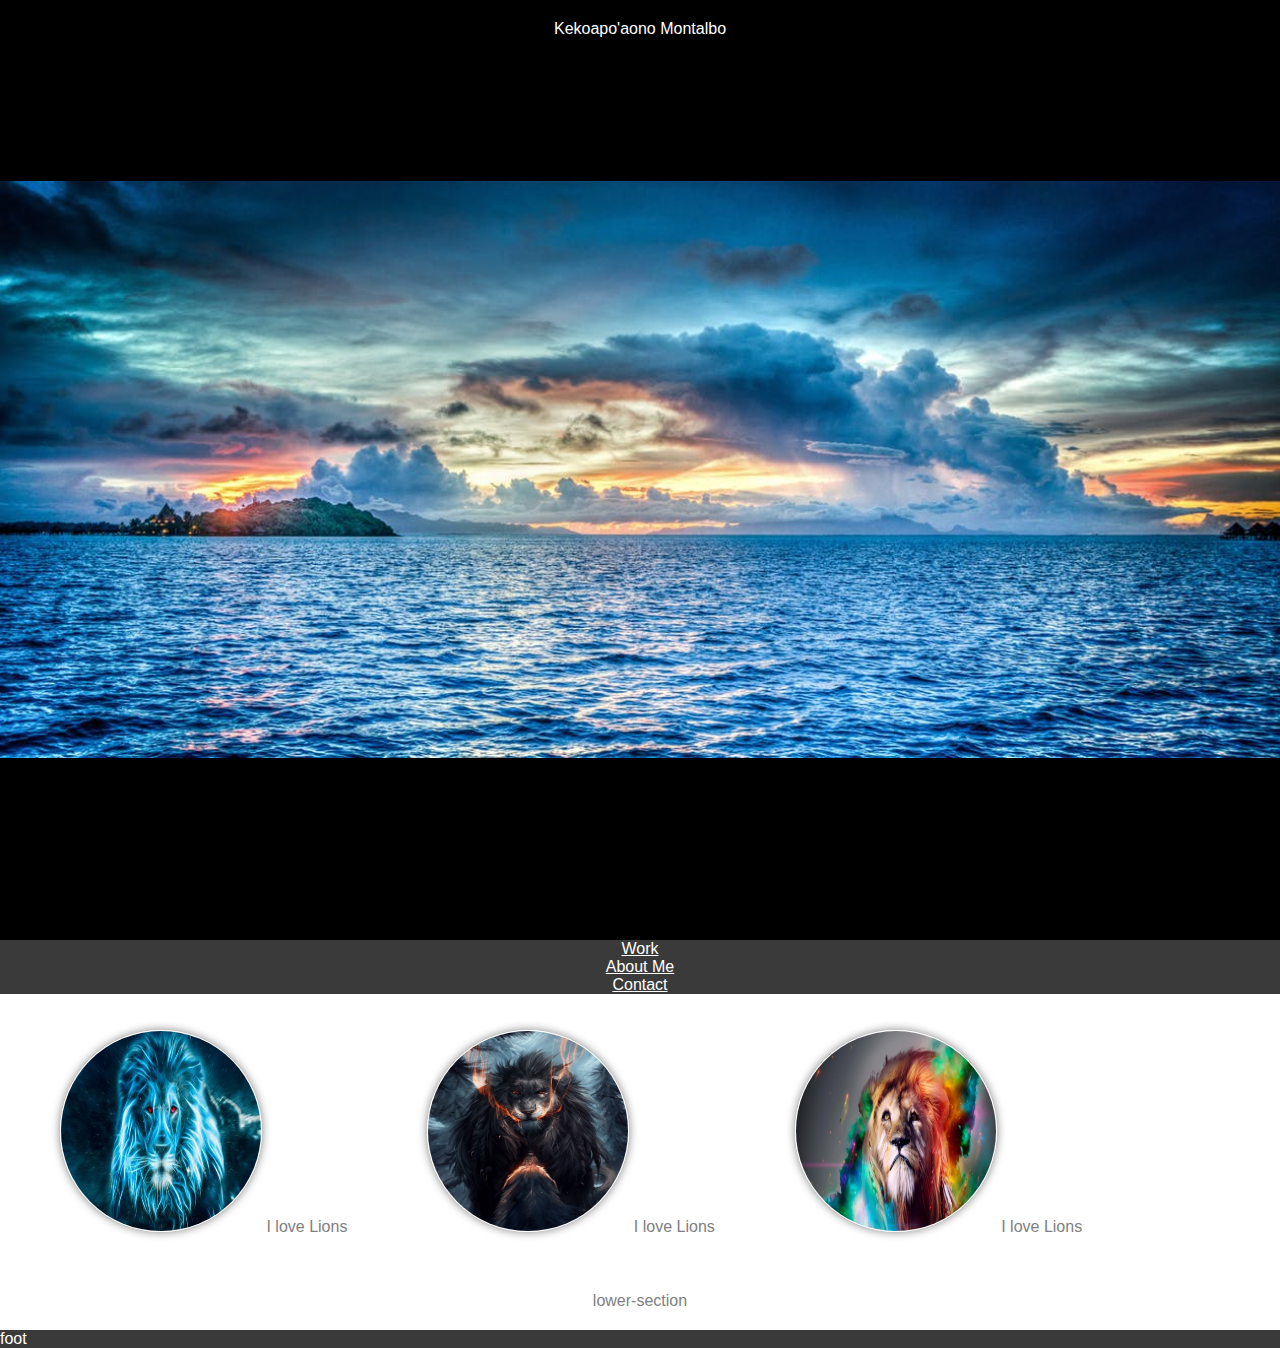
<file: index.html>
<!DOCTYPE html>
<html>
    <head>
        <title>King's Landing</title>
        <script src="script.js"></script>
        <link rel="stylesheet" href="styles.css">
    </head>

    <body>
        <header class = "Home">Kekoapo'aono Montalbo</header>
        <nav>
            <ul>
                <li><a href="Work.html">Work</a></li>
                <li><a href= "AboutMe.html">About Me</a></li>
                <li><a href= "contact.html">Contact</a></li>
            </ul>
        </nav>
        <section class = "Lions">
            <figure>
                <img src="images/NeonLion.jpg" alt="Cool Lion and Wolf Picture">
                I love Lions
            </figure>
            <figure>
                    <img src="images/LionandWolf.jpg" alt="Cool Lion and Wolf Picture">
                    I love Lions
                </figure>
            <figure>
                <img src="images/GalaxyLion.jpg" alt="Cool Lion and Wolf Picture">
                I love Lions
            </figure>
        </section>
        <section>lower-section</section>
        <footer>foot</footer>
    </body>
</html>
</file>
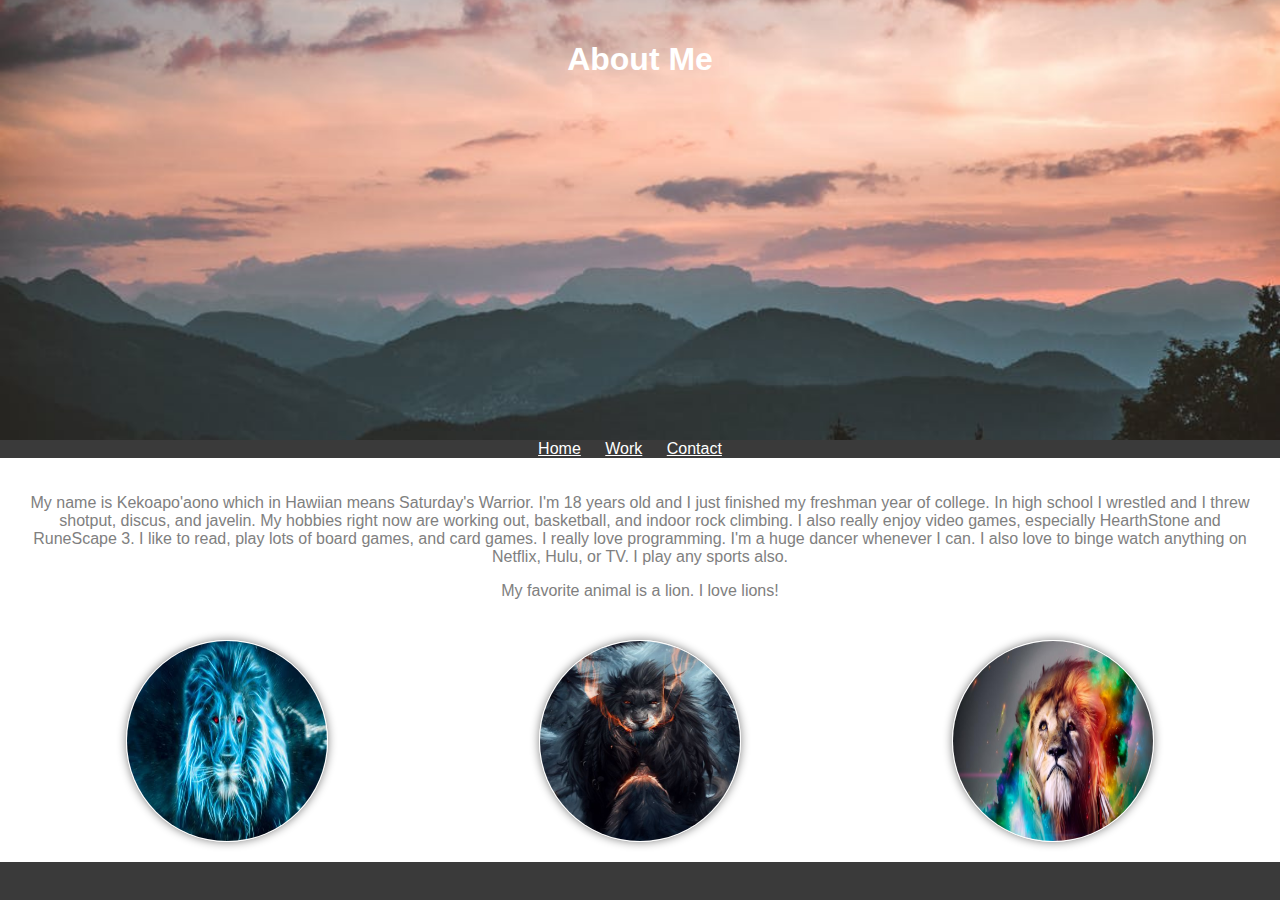
<file: AboutMe.html>
<!DOCTYPE html>
<html>
    <head>
        <title>About The King</title>
        <link rel="stylesheet" href="styles.css">
    </head>

    <body>
        <header class = "AboutMe">
            <h1>About Me</h1>
        </header>
            <nav>
                <ul>
                    <li class = "navBar"><a href="index.html">Home</a></li>
                    <li class = "navBar"><a href= "Work.html">Work</a></li>
                    <li class = "navBar"><a href= "contact.html">Contact</a></li>
                </ul>
            </nav>
            <section>
                <p>My name is Kekoapo'aono which in Hawiian means Saturday's Warrior. 
                    I'm 18 years old and I just finished my freshman year of college. 
                    In high school I wrestled and I threw shotput, discus, and javelin.
                    My hobbies right now are working out, basketball, and indoor rock climbing.
                    I also really enjoy video games, especially HearthStone and RuneScape 3.
                    I like to read, play lots of board games, and card games. 
                    I really love programming. I'm a huge dancer whenever I can. 
                    I also love to binge watch anything on Netflix, Hulu, or TV. 
                    I play any sports also.
                </p>
                        My favorite animal is a lion. I love lions!
            </section>
            <section class = "Lions">
                
                <img src="images/NeonLion.jpg" alt="Neon Lion">
                <img src="images/LionandWolf.jpg" alt="Cool Lion and Wolf Picture">
                <img src="images/GalaxyLion.jpg" alt="Rainbow Galaxy Lion">
            </section>
    </body>
</html>
</file>
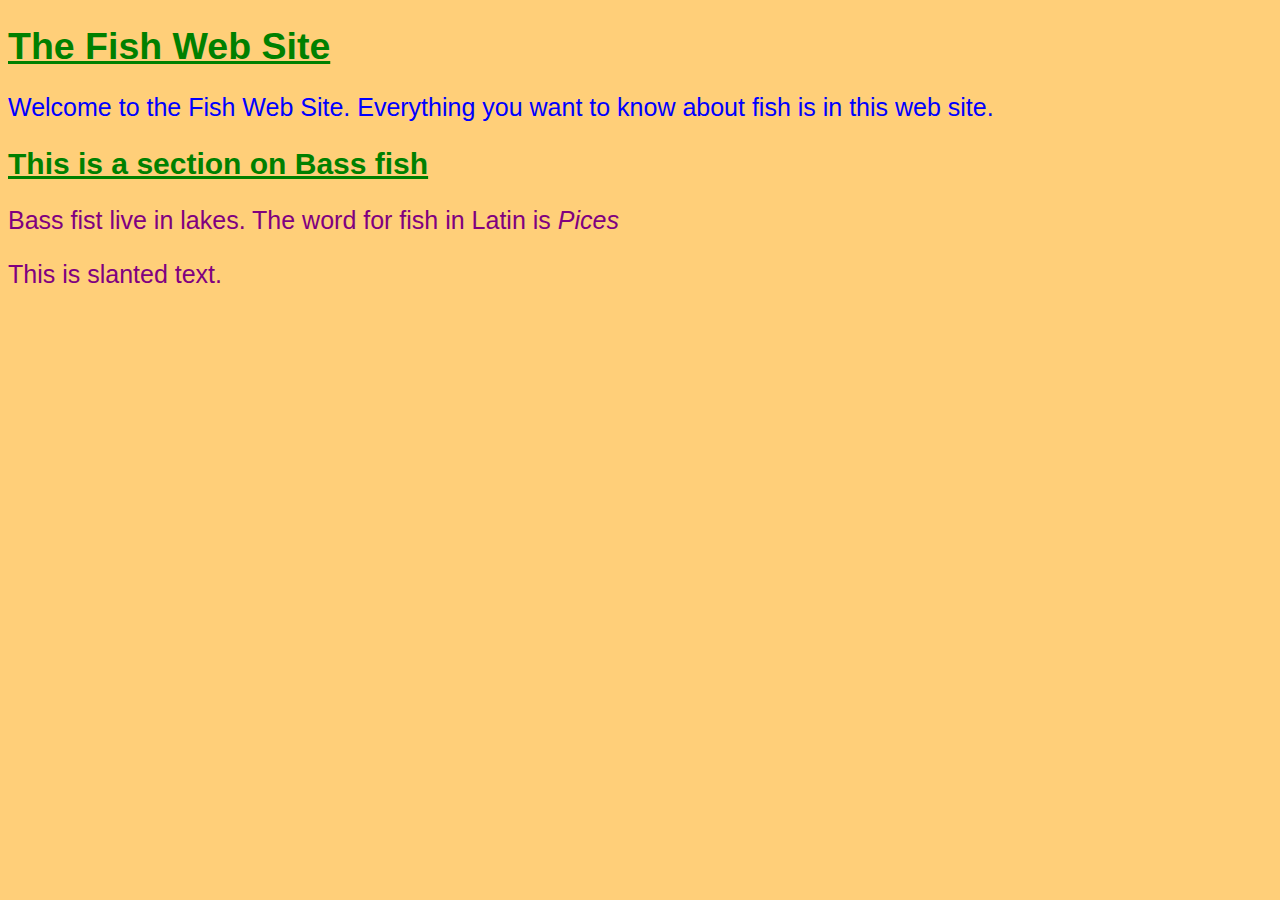
<file: Fishy.html>
<!doctype html>

<html>

<head>

<link rel="stylesheet" type="text/css" href="style.css">

</head>

<body>

<h1> The Fish Web Site </h1>

<p class="para1"> Welcome to the Fish Web Site. Everything you want to know 
about fish is in this web site. </p>

<h2> This is a section on Bass fish </h2>

<p class="para2"> Bass fist live in lakes. The word for fish 
in Latin is <i>Pices</i>	</p>

<p class="para3"> This is slanted text. </p>

</body>
</file>
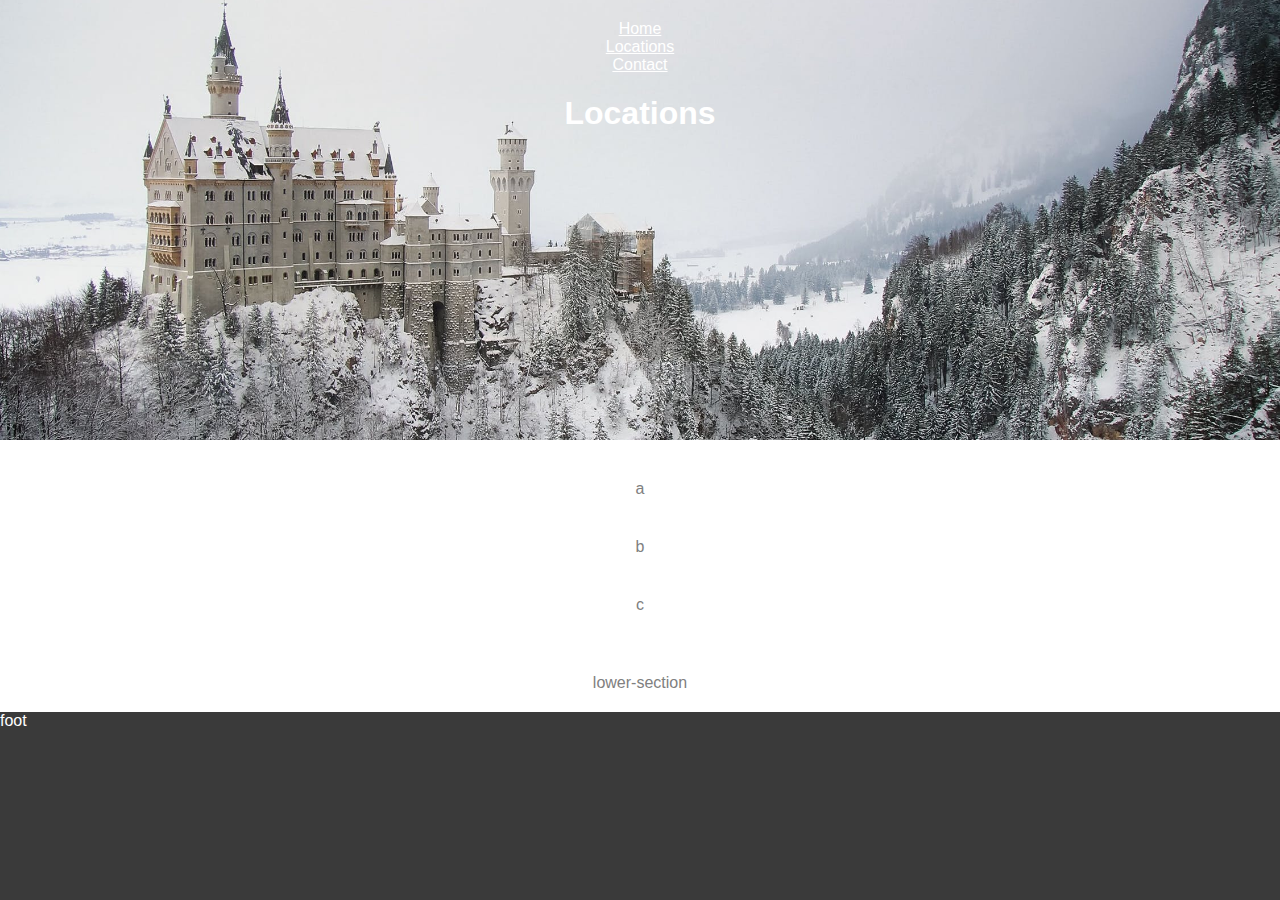
<file: locations.html>
<!DOCTYPE html>
<html>
    <head>
        <title>My Page!</title>
        <link rel="stylesheet" href="styles.css">
    </head>

    <body>
        <header>
            <nav>
                <ul>
                    <li><a href="index.html">Home</a></li>
                    <li><a href= "locations.html">Locations</a></li>
                    <li><a href= "contact.html">Contact</a></li>
                </ul>
            </nav>
            <h1>Locations</h1>
        </header>
        <section>
            <div>a</div>
            <div>b</div>
            <div>c</div>
        </section>
        <section>lower-section</section>
        <footer>foot</footer>
    </body>
</html>
</file>
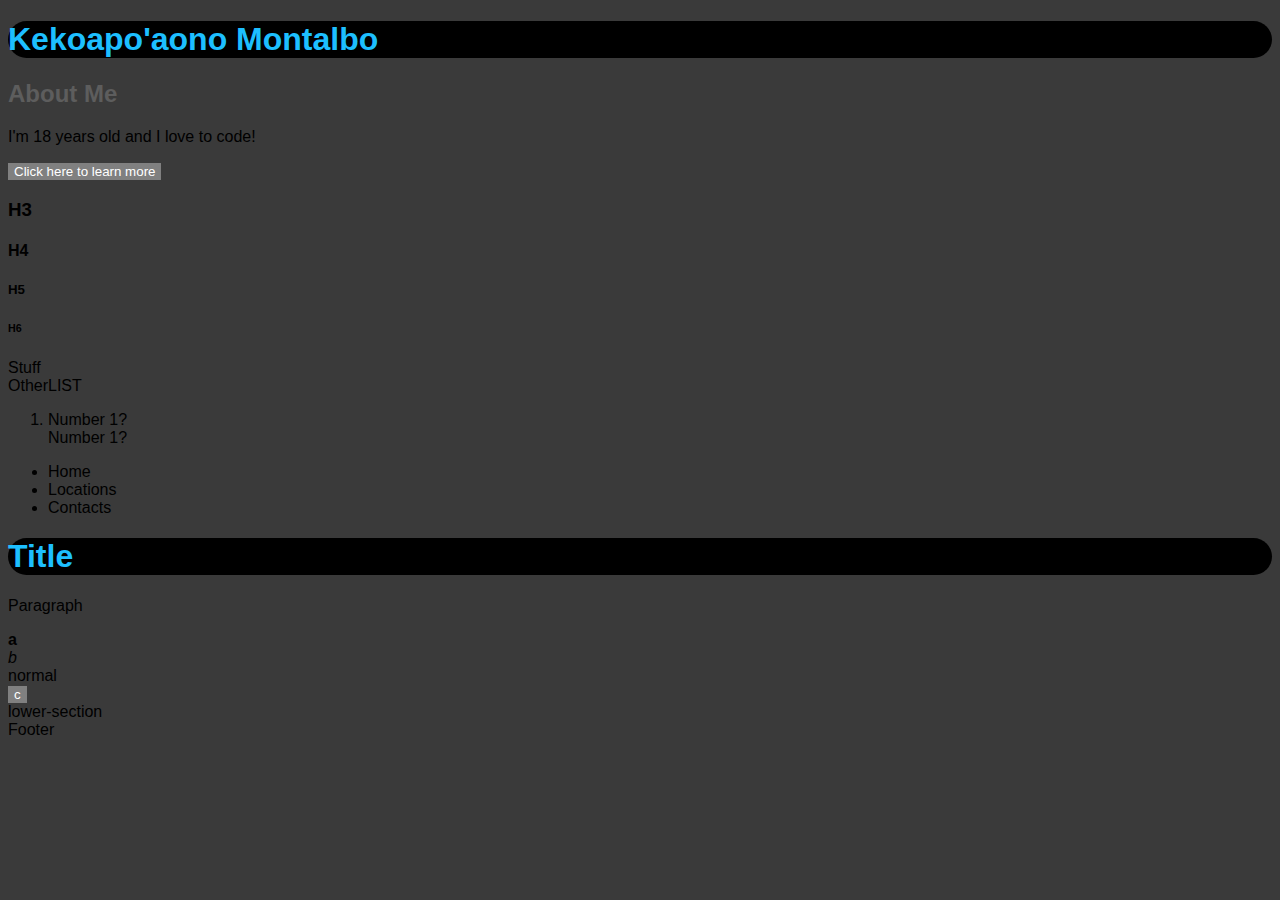
<file: test.html>
<!DOCTYPE html>
    <html>

    <head>
        <!--<link rel="stylesheet" href="style.css"> -->
        <style>
            body {
                background: rgb(58, 58, 58);
                font-family: Helvetica Neue, Helvetica, Arial, sans-serif;
            }
            h1 {
                background: black;
                color: rgb(29, 191, 255);
                border-radius: 25px;
            }
            h2 {
                color: gray;
                opacity: 0.5;
            }
            button {
                background: gray;
                border: none;
                color: white;
            }
        </style>
        <title>King's Landing</title>
    </head>

    <body>
        <h1>Kekoapo'aono Montalbo</h1>
        <h2>About Me</h2>
        <p>
            I'm 18 years old and I love to code! 
        </p>
        <button>Click here to learn more</button>

        <h3>H3</h3>
        <h4>H4</h4>
        <h5>H5</h5>
        <h6>H6</h6>
        
        <header>
            <nav>
                <li>Stuff</li>
                <li>OtherLIST</li>
                <ol><li>Number 1?</li>Number 1?</ol>
                <ul>
                    <li>Home</li>
                    <li>Locations</li>
                    <li>Contacts</li>
                </ul>
            </nav>

            <h1>Title</h1>
        </header>

        <section>
            <p>Paragraph</p>
            <div><strong>a</strong></div>
            <div><em>b</em></div>
            <div>normal</div>
            <div><button>c</button></div>
        </section>

        <section>lower-section</section>
        <footer>Footer</footer>
    </body>

    </html>
</file>
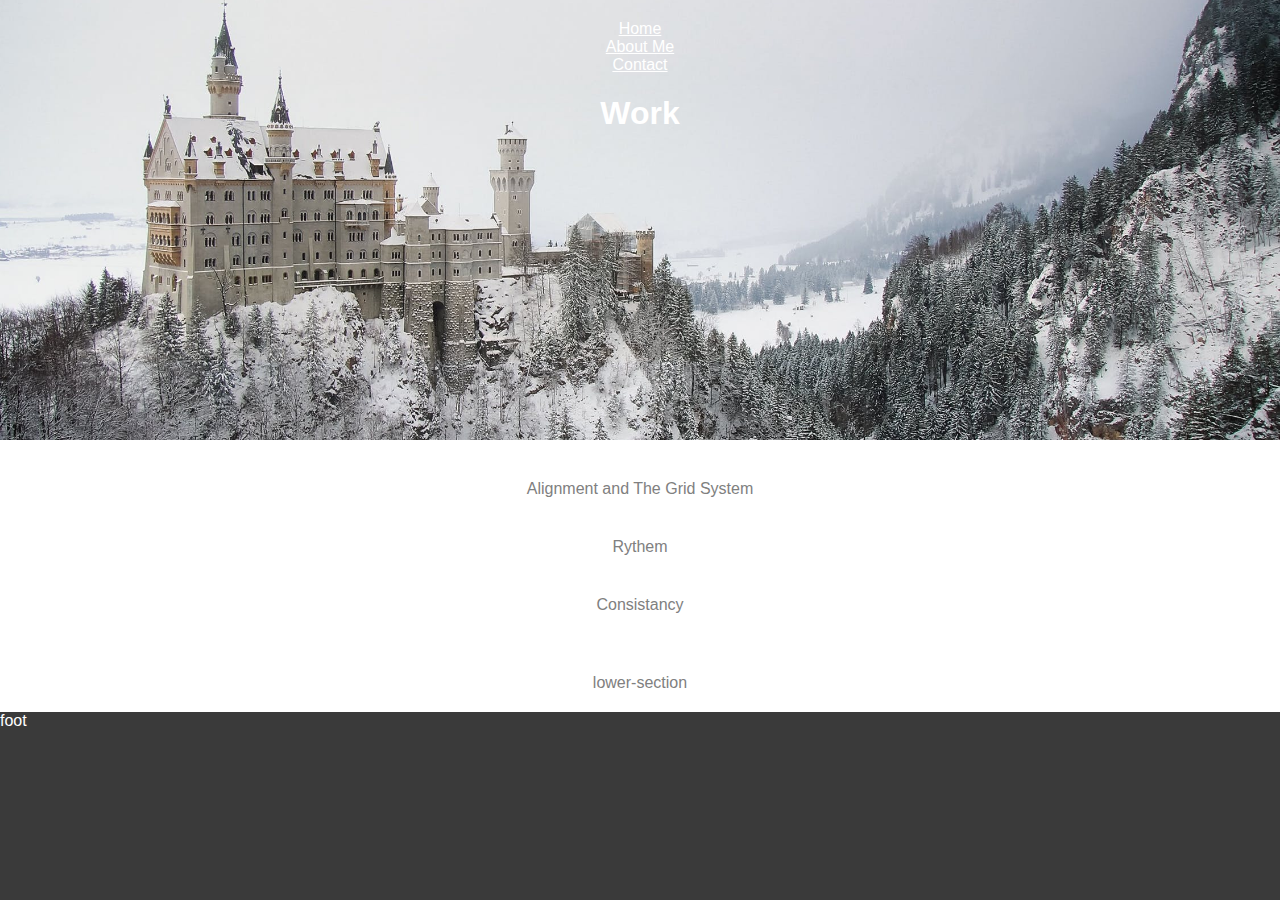
<file: Work.html>
<!DOCTYPE html>
<html>
    <head>
        <title>King's Work</title>
        <script src="script.js"></script>
        <link rel="stylesheet" href="styles.css">
    </head>

    <body>
        <header>
            <nav>
                <ul>
                    <li><a href="index.html">Home</a></li>
                    <li><a href= "AboutMe.html">About Me</a></li>
                    <li><a href= "contact.html">Contact</a></li>
                </ul>
            </nav>
            <h1>Work</h1>
        </header>
        <section>
            <div>Alignment and The Grid System</div>
            <div>Rythem</div>
            <div>Consistancy</div>
        </section>
        <section>lower-section</section>
        <footer>foot</footer>
    </body>
</html>
</file>
<file: styles.css>
a {
    color: white;
}

.work {
    color:  rgb(58, 58, 58);
}

a.Contacts {
    color: rgb(58, 58, 58);
}

.AboutMe {
    background-image: url("images/Hills.jpeg");
}


body{
    background: rgb(58, 58, 58);
    color: White;
    font-family: Helvetica Neue, Helvetica, Arial, Helvetica, sans-serif;
    margin: 0;
    padding: 0;
}  

div {
    background: white;
    color: gray;
    padding: 20px;
    display: flex;
    flex-direction: column;
    text-align: center;
}

header {
    background-color: black;
    background-image: url("images/SnowCastle.jpeg");
    background-repeat: no-repeat;
    background-size: 100%;
    background-position: center;
    height: 400px;
    padding: 20px;
    text-align: center;
}

.Home {
    background-image: url("images/ocean.jpg");
    background-position: right;
    height: 900px;
}

li.navBar {
    display: inline-block;
    margin-right: 20px;
}

li {
    
}

section.Lions {
    background: white;
    color: gray;
    padding: 20px;
    display: flex;
    text-align: center;
    flex-direction: row;
    flex-wrap: wrap;
}

.Lions img {
    border: 1px solid white;
    box-shadow: gray 0 0 10px;
    margin: auto;
    border-radius: 50%;
    width: 200px;
    height: 200px;
}

section {
    text-align: center;
    background: white;
    color: gray;
    padding: 20px;
    display: flex;
    flex-direction: column;
}

ol {
    
}

ul {
    margin: 0;
    padding: 0;
    list-style-type: none;
    text-align: center;
}

.Work {
    background-image: url("images/NeonCity.jpeg");
    background-position: bottom;
}

@media screen and (max-width: 675px) {
    header {
        height: 200px;
    }
}

@media screen and (max-width: 365px) {
    header {
        height: 100px;
    }
}
</file>
<file: style.css>
body {
color: green;
font-family: Verdana, Arial, Geneva, Arial Black;
font-weight: normal;
background-color: #ffcf79;
font-size: 25px;
}

h1 {
text-decoration: underline;
font-size: 150%
}

h2 {
text-decoration: underline;
font-size: 1.2em;
}

p.para1 {
color: blue;

}

p.para2 {
color: purple;
}

p.para3 {
color: purple;
font-size: 25px;
}
</file>
